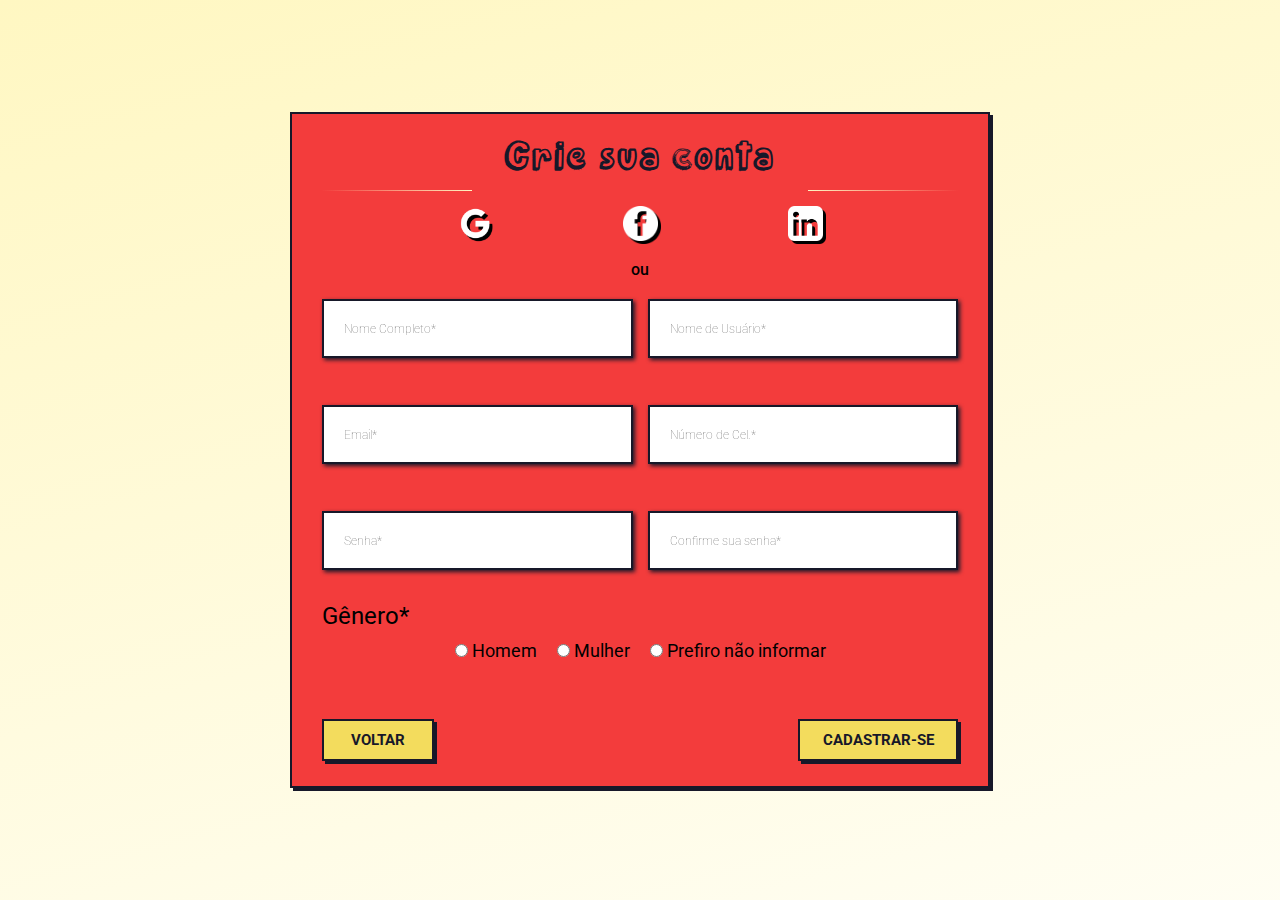
<file: screen/sign_up.html>
<!DOCTYPE html>
<html lang="pt-BR">
  <head>
    <meta charset="UTF-8" />
    <meta http-equiv="X-UA-Compatible" content="IE=edge" />
    <meta name="viewport" content="width=device-width, initial-scale=1.0" />

    <link
      rel="shortcut icon"
      href="../images/index/fav_icon.png"
      type="image/x-icon"
    />
    <link rel="stylesheet" href="../assets/css/style.css" />

    <style>
      @font-face {
  font-family: myFirstFont;
  src: url(../sass/fonts/Game\ On_PersonalUseOnly.ttf);
}

.title {
  font-family: myFirstFont;
}
    </style>
    <title>Cadastre-se</title>
  </head>
  <body>
    <div class="container">
      <h1 class="title">Crie sua conta</h1>
      <div class="icon_images">
        <a href="#"
          ><img
            src="../images/sign_up/google_link.png"
            alt="icone_google"
            class="img"
        /></a>
        <a href="#"
          ><img
            src="../images/sign_up/facebook_link.png"
            alt="icone_facebook"
            class="img"
        /></a>
        <a href="#"
          ><img
            src="../images/sign_up/linkedin_link.png"
            alt="icone_linkedin"
            class="img"
        /></a>
      </div>
      <p>ou</p>
      <form action="#">
        <div class="user_info">
          <div class="input_box">
            <input
              type="text"
              placeholder="Nome Completo*"
              required
              class="box"
            />
          </div>
          <div class="input_box">
            <input
              type="text"
              placeholder="Nome de Usuário*"
              required
              class="box"
            />
          </div>
          <div class="input_box">
            <input type="text" placeholder="Email*" required class="box" />
          </div>
          <div class="input_box">
            <input
              type="text"
              placeholder="Número de Cel.*"
              required
              class="box"
            />
          </div>
          <div class="input_box">
            <input type="password" placeholder="Senha*" required class="box" />
          </div>
          <div class="input_box">
            <input
              type="password"
              placeholder="Confirme sua senha*"
              required
              class="box"
            />
          </div>
        </div>
        <div class="gender_box">
          <h2 class="gender_title">Gênero*</h2>
          <div class="category">
            <label for="Male">
              <input type="radio" name="radio" id="radio" />
              <label for="gender" class="gender">Homem</label for="gender">
            </label>
            <label for="Female">
              <input type="radio" name="radio" id="radio" />
              <label for="gender" class="gender">Mulher</label for="gender">
            </label>
            <label for="other" class="other">
              <input type="radio" name="radio" id="radio" />
              <label class="gender">Prefiro não informar</label>
            </label>
          </div>
        </div>
        <div class="btn_box">
          <a href="../screen/index.html"><input type="button" value="voltar" class="back_btn"></a>
          <input type="submit" value="Cadastrar-se" class="btn" />
        </div>
      </form>
    </div>
  </body>
</html>
</file>
<file: assets/css/style.css>
@import url("https://fonts.googleapis.com/css2?family=Roboto:wght@300;400;700&display=swap");
* {
  margin: 0;
  padding: 0;
  box-sizing: border-box;
}

html {
  scroll-behavior: smooth;
}

body {
  padding: 0 0.5rem;
  font-family: "Roboto", sans-serif;
  background: linear-gradient(95deg, #fdf4c1, #f3f0df);
}
body span {
  color: #f33c3c;
}

#header_container {
  width: 100%;
  padding: 1.25rem;
  border: 1px solid #171829;
  border-width: 0 1px 1px 1px;
}
#header_container .header_img {
  display: block;
  max-width: 140px;
  margin: 0.3rem auto;
}
#header_container .nav_header {
  display: grid;
  gap: 5px 10px;
  grid-template-columns: 1fr 1fr;
}
#header_container .nav_header .btn_nav {
  padding: 0.7rem;
  color: #171829;
  font-size: 1.25rem;
  font-weight: 300;
  text-decoration: none;
}
#header_container .nav_header .btn_nav:nth-child(2n-1) {
  text-align: right;
}
#header_container .call_btn {
  margin: 0.5rem auto;
  display: block;
  max-width: 11rem;
  padding: 0.7rem;
  color: #171829;
  font-weight: 700;
  text-align: center;
  text-decoration: none;
  border: 2px solid #171829;
  background-color: #f33c3c;
  box-shadow: 3px 3px 0 #171829;
}

#main_section {
  padding: 1.25rem;
  border: 1px solid black;
  border-width: 0 1px 1px 1px;
  padding-right: 0;
  padding-bottom: 14rem;
}
#main_section .main_section_img {
  display: block;
  margin: 1rem 0.2rem 0 auto;
  max-width: 100%;
  filter: drop-shadow(3px 1px 1px #171829);
}
#main_section h1 {
  color: #171829;
  font-size: 3rem;
}
#main_section h1 span {
  position: relative;
}
#main_section h1 span::after {
  content: "";
  background-image: url("../dash.png");
  position: absolute;
  height: 40px;
  width: 40px;
  right: -1rem;
}
#main_section p {
  margin: 0.7rem 0;
  padding-right: 1.25rem;
  font-size: 1.25rem;
}
#main_section .call_btn {
  margin: 2.4rem 2rem;
  display: block;
  max-width: 11rem;
  padding: 0.7rem;
  color: #171829;
  font-weight: 700;
  text-align: center;
  text-decoration: none;
  border: 1px solid #171829;
  background-color: #f33c3c;
  box-shadow: 3px 3px 0 #171829;
  position: relative;
}
#main_section .call_btn::after {
  content: "";
  cursor: auto;
  background-image: url("../up_arrow.png");
  background-repeat: no-repeat;
  position: absolute;
  height: 200px;
  width: 200px;
  top: 2rem;
  right: -8rem;
}

#article_section {
  padding: 1.25rem;
  border: 1px solid black;
  border-width: 0 1px 1px 1px;
  padding-bottom: 8rem;
}
#article_section .cards_container {
  display: flex;
  gap: 1.25rem;
  flex-direction: column;
  align-items: start;
  margin-top: -4rem;
}
#article_section .cards_container .card {
  height: 350px;
  padding: 1rem 0 0 1rem;
  font-size: 1rem;
  max-width: 15.5rem;
  border: 2px solid #171829;
  background-color: #f33c3c;
  box-shadow: 2px 4px 0px #171829;
}
#article_section .cards_container .card:nth-child(2n) {
  align-self: self-end;
  background-color: #f3dc5d;
}
#article_section .cards_container .card h3 {
  cursor: default;
  display: block;
  font-size: 1.3rem;
  margin: 0.7rem 0;
}
#article_section .cards_container .card p {
  cursor: default;
  padding-bottom: 0.5rem;
}
#article_section .cards_container .card .card_arrow_space {
  padding-top: 2rem;
}
#article_section .cards_container .card a {
  width: fit-content;
  display: block;
  margin: 3rem 1rem 0.2rem auto;
}
#article_section .cards_container .article_footer {
  width: 100%;
  display: flex;
  flex-direction: column;
  align-items: center;
}
#article_section .cards_container .article_footer h2 {
  display: block;
  font-size: 1.9rem;
  margin: 1.7rem 0;
}
#article_section .cards_container .article_footer .call_btn {
  margin: 0.3rem 2rem;
  display: block;
  max-width: 11rem;
  padding: 0.9rem;
  color: #171829;
  font-weight: 700;
  text-align: center;
  text-decoration: none;
  border: 1px solid #171829;
  background-color: #f33c3c;
  box-shadow: 3px 3px 0 #171829;
}

#footer_container {
  width: 100%;
  padding: 1.25rem;
  border: 1px solid black;
  border-width: 0 1px 1px 1px;
}
#footer_container .footer_img {
  width: 90px;
  margin: 0.3rem;
}
#footer_container p {
  font-size: 0.9rem;
  margin: 0 0 1rem 0;
}
#footer_container .nav_header {
  display: flex;
  flex-direction: column;
  margin-bottom: 10px;
}
#footer_container .nav_header .btn_nav {
  width: 12rem;
  padding: 1.2rem;
  color: #171829;
  font-size: 1.2rem;
  font-weight: 400;
  text-decoration: none;
}
#footer_container form {
  max-width: 300px;
}
#footer_container form label {
  color: #171829;
  font-size: 15px;
  font-weight: 700;
}
#footer_container form #email {
  width: 100%;
  margin-top: 15px;
  padding: 10px;
  border: 2px solid #171829;
  background-color: #fff7c2;
  box-shadow: 2px 4px 0px #171829;
}
#footer_container form .call_btn {
  margin: 0.7rem 0;
  display: block;
  max-width: 11rem;
  padding: 0.7rem;
  color: #171829;
  font-weight: 700;
  text-align: center;
  text-decoration: none;
  border: 2px solid #171829;
  background-color: #f33c3c;
  box-shadow: 3px 3px 0 #171829;
}

@media (min-width: 640px) {
  #header_container .nav_header {
    display: block;
    text-align: center;
    margin: 1rem;
  }
  #header_container .nav_header .btn {
    padding: 2rem;
  }
  #article_section .cards_container {
    flex-direction: row;
    flex-wrap: wrap;
  }
  #article_section .cards_container .card:nth-child(2n) {
    margin-top: 2rem;
  }
  .article_footer {
    margin-top: 2rem;
  }
}
@media (min-width: 820px) {
  #header_container {
    display: flex;
    align-items: center;
    justify-content: space-between;
  }
  #header_container .nav_header {
    display: flex;
  }
  #header_container .nav_header .btn {
    padding: 10px;
  }
  #main_section {
    display: flex;
    flex-direction: row-reverse;
  }
  #main_section .main_section_img {
    width: 400px;
  }
  #main_section .call_btn {
    margin: 20px 40px;
  }
}
@media (min-width: 1000px) {
  #header_container .nav_header {
    display: flex;
    justify-content: space-between;
  }
  #header_container .nav_header .btn_nav {
    letter-spacing: 2px;
    padding: 10px;
    margin-bottom: 1rem;
    font-size: 25px;
    font-weight: 400;
    border: 2px solid transparent;
    transition: 0.5s;
  }
  #header_container .nav_header .btn_nav:hover {
    border-bottom: 2px solid #f33c3c;
  }
  #header_container .call_btn {
    transition: 0.5s;
  }
  #header_container .call_btn:hover {
    background-color: #f3dc5d;
  }
  #main_section .main_section_img {
    padding-right: 10px;
  }
  #main_section .call_btn {
    transition: 0.5s;
  }
  #main_section .call_btn:hover {
    background-color: #f3dc5d;
  }
  #article_section .card {
    transition: 0.4s;
  }
  #article_section .card:hover {
    margin-top: 1rem;
  }
  #article_section .card:nth-child(2n) {
    transition: 0.4s;
  }
  #article_section .card:nth-child(2n):hover {
    margin-bottom: -1rem;
  }
  #article_section .article_footer .call_btn {
    transition: 0.5s;
  }
  #article_section .article_footer .call_btn:hover {
    background-color: #f3dc5d;
  }
  #footer_container {
    display: flex;
    align-items: center;
    margin: 0 auto;
  }
  #footer_container p {
    width: 500px;
  }
  #footer_container .nav_header {
    margin: 1rem;
  }
  #footer_container .nav_header .btn_nav {
    text-align: center;
    letter-spacing: 4px;
    padding: 5px;
    margin-bottom: 0.5rem;
    font-size: 18px;
    font-weight: 400;
    border: 2px solid transparent;
    transition: 0.5s;
  }
  #footer_container .nav_header .btn_nav:hover {
    border-bottom: 2px solid #f33c3c;
  }
  #footer_container form {
    margin: 1rem;
  }
  #footer_container .call_btn {
    cursor: pointer;
    transition: 0.5s;
  }
  #footer_container .call_btn:hover {
    background-color: #f3dc5d;
  }
}
* {
  margin: 0;
  padding: 0;
  box-sizing: border-box;
  font-family: "Roboto", sans-serif;
  font-weight: 400;
}

body {
  padding: 10px;
  min-height: 100vh;
  display: flex;
  flex-direction: column;
  justify-content: center;
  align-items: center;
  background: linear-gradient(
    165deg,
    #fff7c2,
    rgba(255, 252, 227, 0.4392156863)
  );
}

.container {
  max-width: 700px;
  width: 90%;
  padding: 25px 30px;
  background-color: #f33c3c;
  border: 2px solid #171829;
  box-shadow: 3px 3px 0 #171829;
}

.container p {
  text-align: center;
  margin-bottom: 5px;
  font-weight: 500;
}

.title {
  color: #171829;
  font-weight: 700;
  text-align: center;
  padding-bottom: 10px;
  font-size: 40px;
  letter-spacing: 3px;
  position: relative;
}

.title::before {
  content: "";
  position: absolute;
  bottom: 0;
  left: 0;
  height: 1px;
  width: 150px;
  background: linear-gradient(135deg, #f33c3c, #fff7c2);
}

.title::after {
  content: "";
  position: absolute;
  bottom: 0;
  right: 0;
  height: 1px;
  width: 150px;
  background: linear-gradient(135deg, #fff7c2, #f33c3c);
}

.icon_images {
  display: flex;
  padding: 10px;
  justify-content: space-evenly;
}

.img {
  width: 45px;
  padding: 5px;
  filter: drop-shadow(3px 3px 0px #000000);
}

.user_info {
  display: grid;
  grid-template-columns: repeat(2, 1fr);
  gap: 15px;
}

.input_box {
  width: 100%;
}

::placeholder {
  font-size: 12px;
  font-weight: 100;
}

.box {
  width: 100%;
  font-weight: 500;
  padding: 20px;
  border: 2px solid #171829;
  filter: drop-shadow(2px 2px 2px #171829);
}

.category {
  padding: 10px;
  font-size: 18px;
  display: grid;
  gap: 20px;
  grid-template-columns: repeat(2, 1fr);
}

.other {
  grid-column: 1/4;
}

.btn_box {
  width: 100%;
  display: flex;
  justify-content: space-between;
}
.btn_box .btn,
.btn_box .back_btn {
  cursor: pointer;
  color: #171829;
  font-size: 15px;
  font-weight: 700;
  text-transform: uppercase;
  border: 2px solid #171829;
  width: 10rem;
  padding: 10px;
  background-color: transparent;
  box-shadow: 3px 3px 0px #171829;
  background: #f3dc5d;
  transition: 0.4s;
}
.btn_box .btn:hover,
.btn_box .back_btn:hover {
  color: #f3dc5d;
  background-color: #f33c3c;
}

@media (min-width: 400px) {
  .box {
    margin-bottom: 2rem;
  }
  .btn_box {
    width: 100%;
    display: flex;
    justify-content: space-between;
  }
  .btn_box .btn,
  .btn_box .back_btn {
    margin-top: 3rem;
    cursor: pointer;
    color: #171829;
    font-size: 15px;
    font-weight: 700;
    text-transform: uppercase;
    border: 2px solid #171829;
    width: 7rem;
    padding: 10px;
    background-color: transparent;
    box-shadow: 3px 3px 0px #171829;
    background: #f3dc5d;
  }
  .btn_box .btn {
    width: 10rem;
  }
}
@media (min-width: 580px) {
  .category {
    padding: 10px;
    font-size: 18px;
    display: flex;
  }
}
@media (min-width: 800px) {
  .container p {
    text-align: center;
    margin-bottom: 20px;
    font-weight: 500;
  }
  .category {
    padding: 10px;
    font-size: 18px;
    display: flex;
    justify-content: center;
  }
}

/*# sourceMappingURL=style.css.map */
</file>
